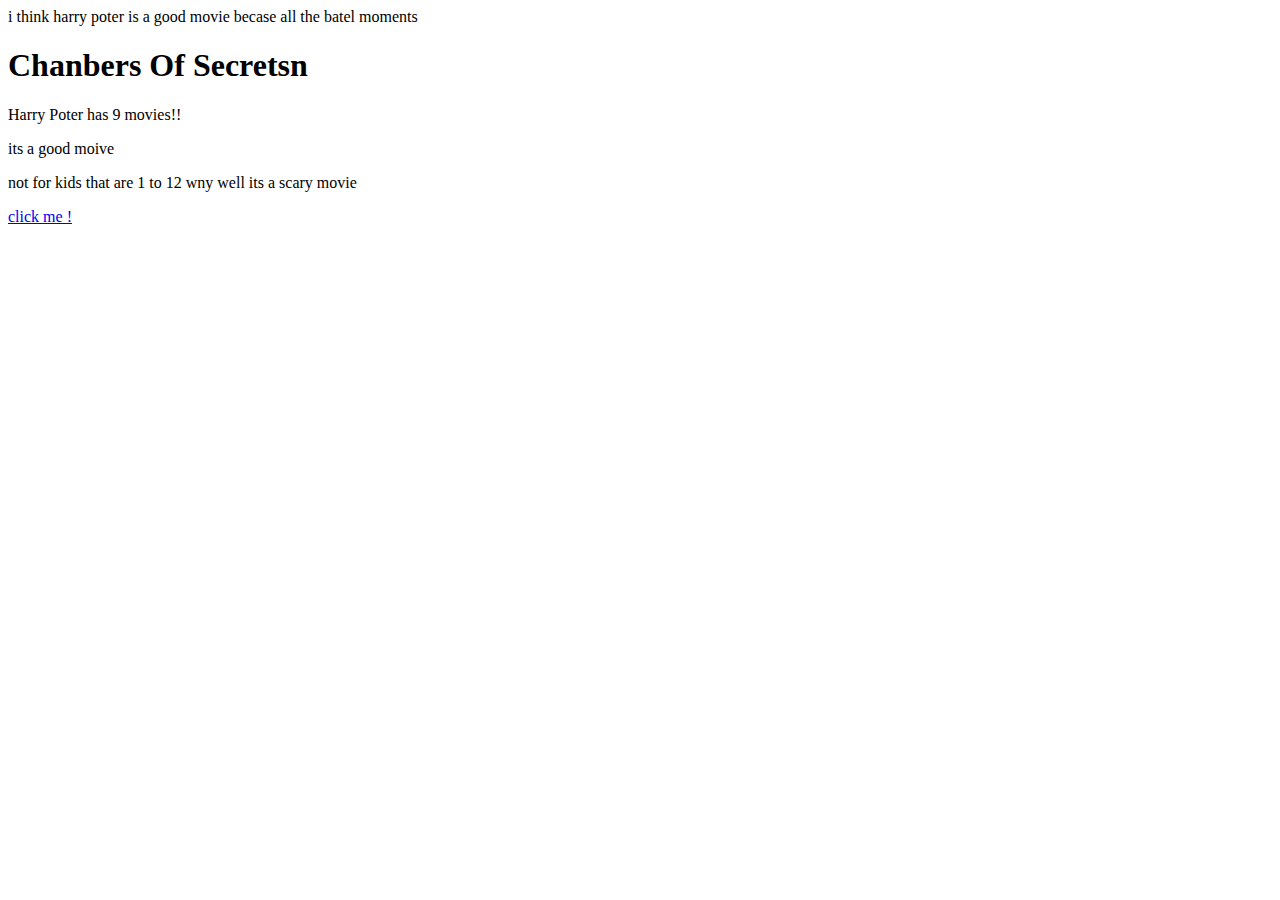
<file: index.html>
<head>
  
</head>
<body>
  <p>i think harry poter is a good movie becase all the batel moments</p>
<h1>Chanbers Of Secretsn</h1>
  <p>Harry Poter has 9 movies!!</p>
  <p>its a good moive </p>
  <p>not for kids that are 1 to 12 wny well its a scary movie </p>
</body>
  <a href=¨chiken-nugget.html¨> click me ! </a>
</file>
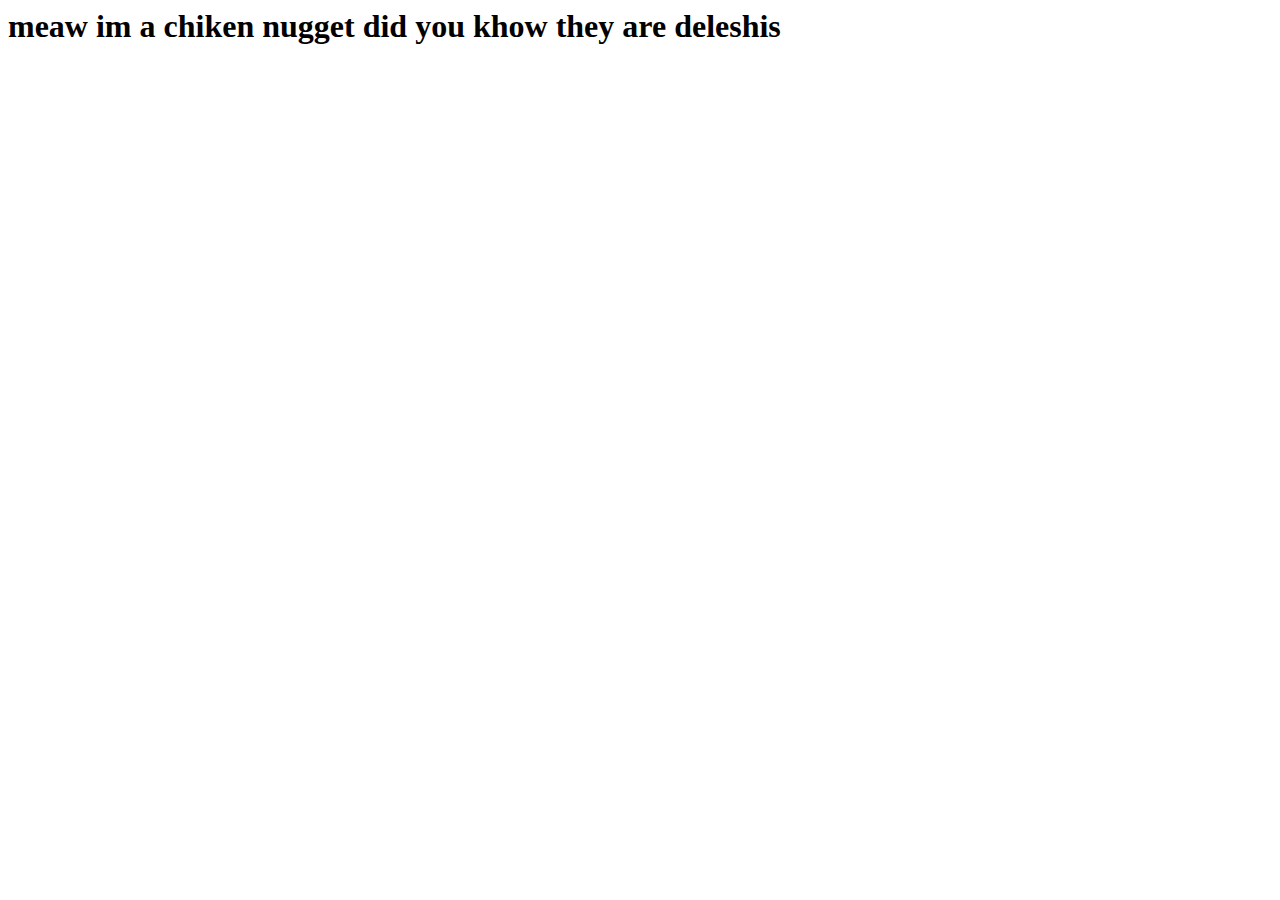
<file: chiken-nugget.html>
<head>
  <link herf =¨style.css¨rel=stylesheet¨>

  <body>
<h1>meaw im a chiken nugget did you khow they are deleshis</h1>
<iframe width="560" height="315" src="https://www.youtube.com/embed/AanDR9mbTk8" title="YouTube video player" frameborder="0" allow="accelerometer; autoplay; clipboard-write; encrypted-media; gyroscope; picture-in-picture" allowfullscreen></iframe>
</body>
</file>
